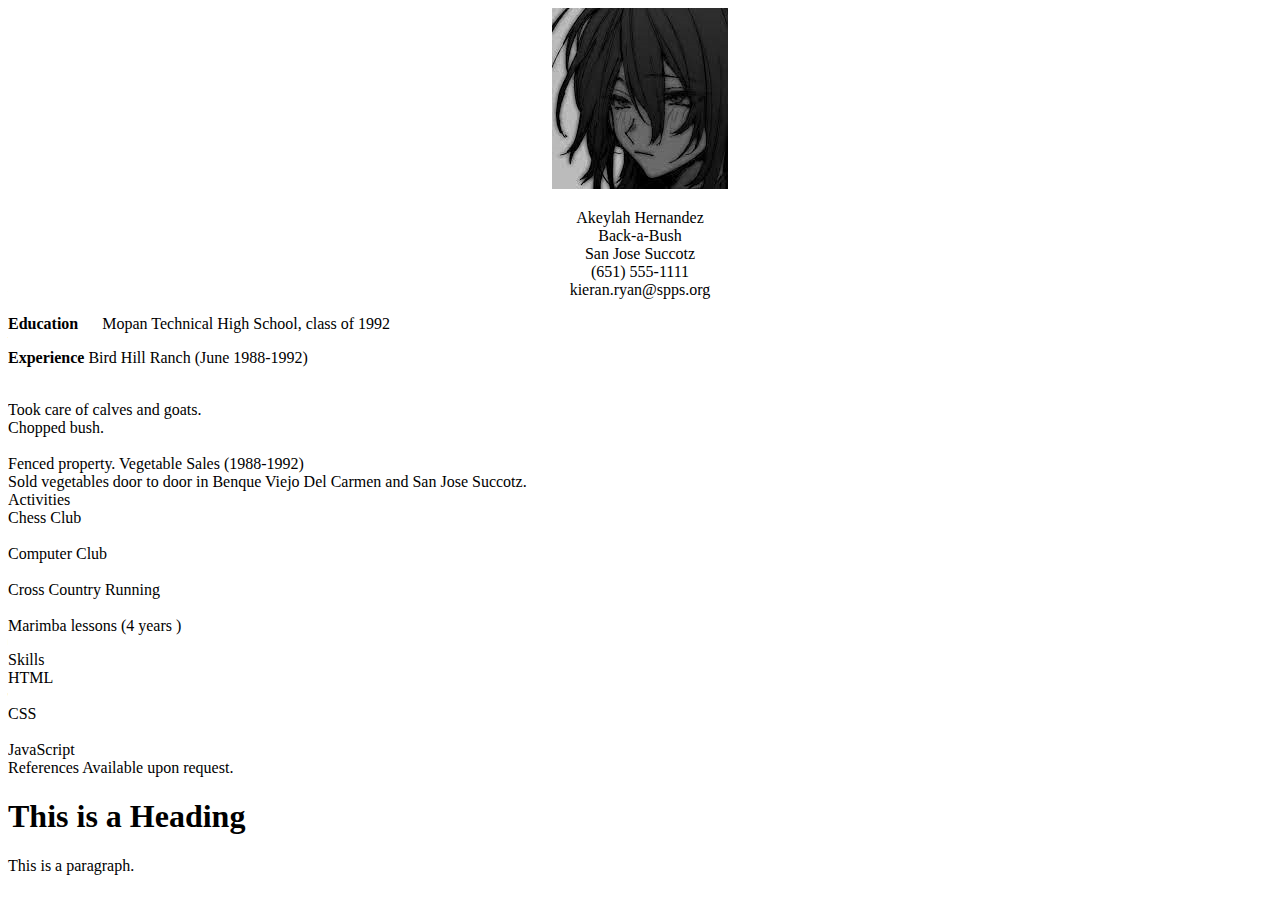
<file: index.html>
<!DOCTYPE html>
<html>
<head>
<title>AKEYLAH's Resume</title>
</head>
<body>
<center>
<img src="download.jpg" alt="Italian Trulli">


<p>
Akeylah Hernandez<br>
Back-a-Bush<br>
San Jose Succotz<br>
(651) 555-1111<br>
kieran.ryan@spps.org <br>
</p>
</center>

<B>Education</B>&nbsp; &nbsp; &nbsp; 	Mopan Technical High School, class of 1992 <br>
<P>
<B>Experience</B> 
Bird Hill Ranch (June 1988-1992) <br>
</p>

<br> Took care of calves and goats.<br> 
 Chopped bush. <br>
<br>Fenced property.   
Vegetable Sales (1988-1992) <br>  
Sold vegetables door to door in Benque Viejo Del Carmen and San Jose Succotz.  <br>
Activities 
<br> Chess Club <br>
<br> Computer Club  <br>
<br> Cross Country Running <br>
<br>  Marimba lessons (4 years )<br>  
</p>

Skills
<br> HTML<br>
<br> CSS <br>
<br> JavaScript <br>

References  Available upon request.<br>
<P>
<h1>This is a Heading</h1>
<p>This is a paragraph.</p>

</body>
</html>
</file>
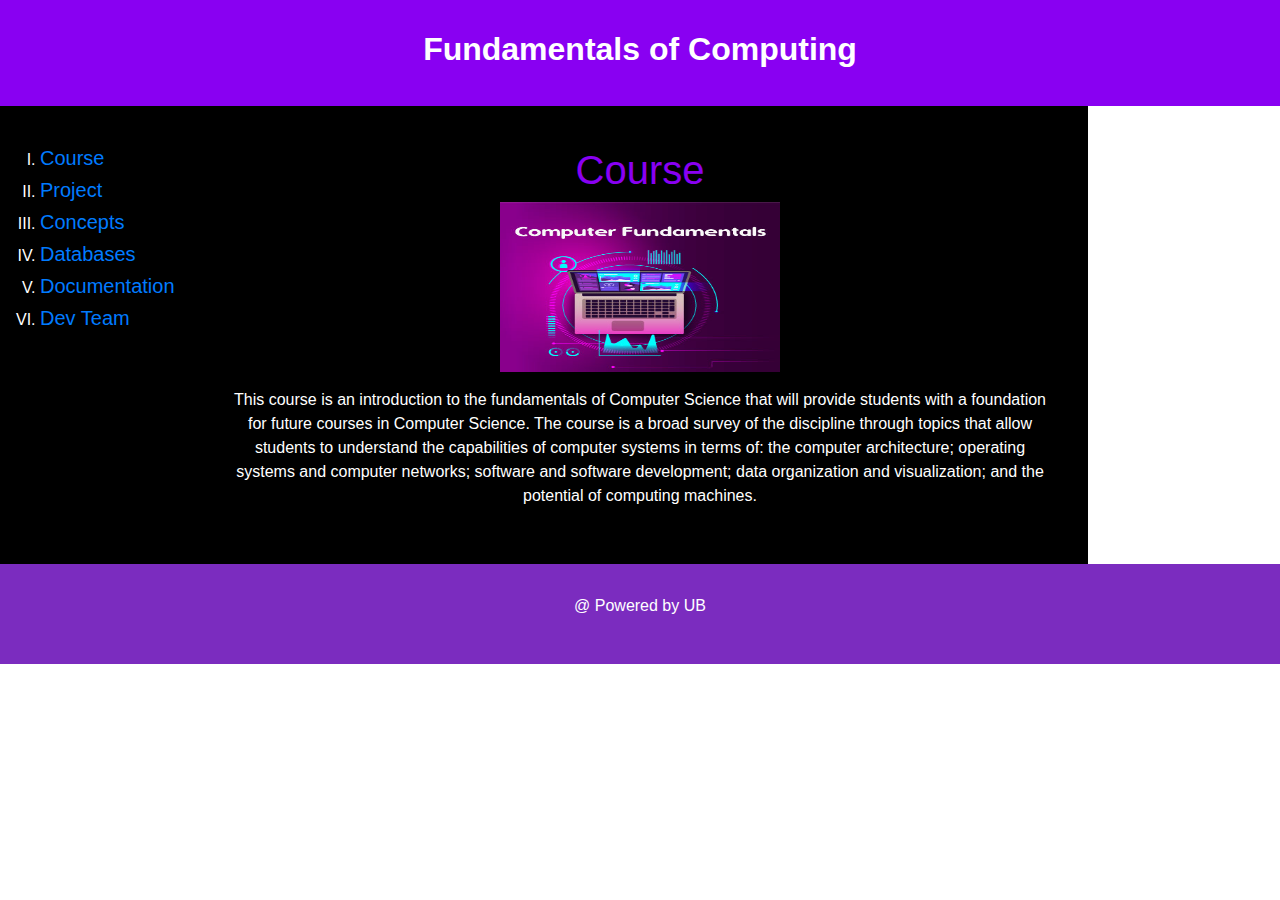
<file: Final Project/index.html>
<!DOCTYPE html>
<html>

<head>
<title>FoC</title>
<link rel="stylesheet" type="text/css" href="style.css">
<link rel="stylesheet" href="https://maxcdn.bootstrapcdn.com/bootstrap/4.0.0/css/bootstrap.min.css" integrity="sha384-Gn5384xqQ1aoWXA+058RXPxPg6fy4IWvTNh0E263XmFcJlSAwiGgFAW/dAiS6JXm" crossorigin="anonymous">
<meta charset="utf-8">
<meta name="viewport" content="width=device-width, initial-scale=1">

</head>
<body>
<header>
  <h2><b>Fundamentals of Computing</b></h2>
</header>

<section>
  <nav>
    <ul>
      <li><h5><a href="index.html">Course</a></h5></li>
      <li><h5><a href="project.html">Project</a></h5></li>
	  <li><h5><a href="concepts.html">Concepts</a></h5></li>
	  <li><h5><a href="database.html">Databases</a></h5></li>
	  <li><h5><a href="documentation.html">Documentation</a></h5></li>
      <li><h5><a href="aboutme.html">Dev Team</a></h5></li>
    </ul>
  </nav>
  
  <article><center>
  <h1 style="color:#8900f2;">Course</h1> 

   <center><img src="course.jpg" alt="FoC"  width="280" height="170"></center>
   
  <p><center>This course is an introduction to the fundamentals of Computer Science
that will provide students with a foundation for future courses in Computer
Science. The course is a broad survey of the discipline through topics that
allow students to understand the capabilities of computer systems in terms
of: the computer architecture; operating systems and computer networks;
software and software development; data organization and visualization;
and the potential of computing machines.</p>

    </article>
</section>

<footer>
  <p>@ Powered by UB</p>
</footer>

</body>
</html>
</file>
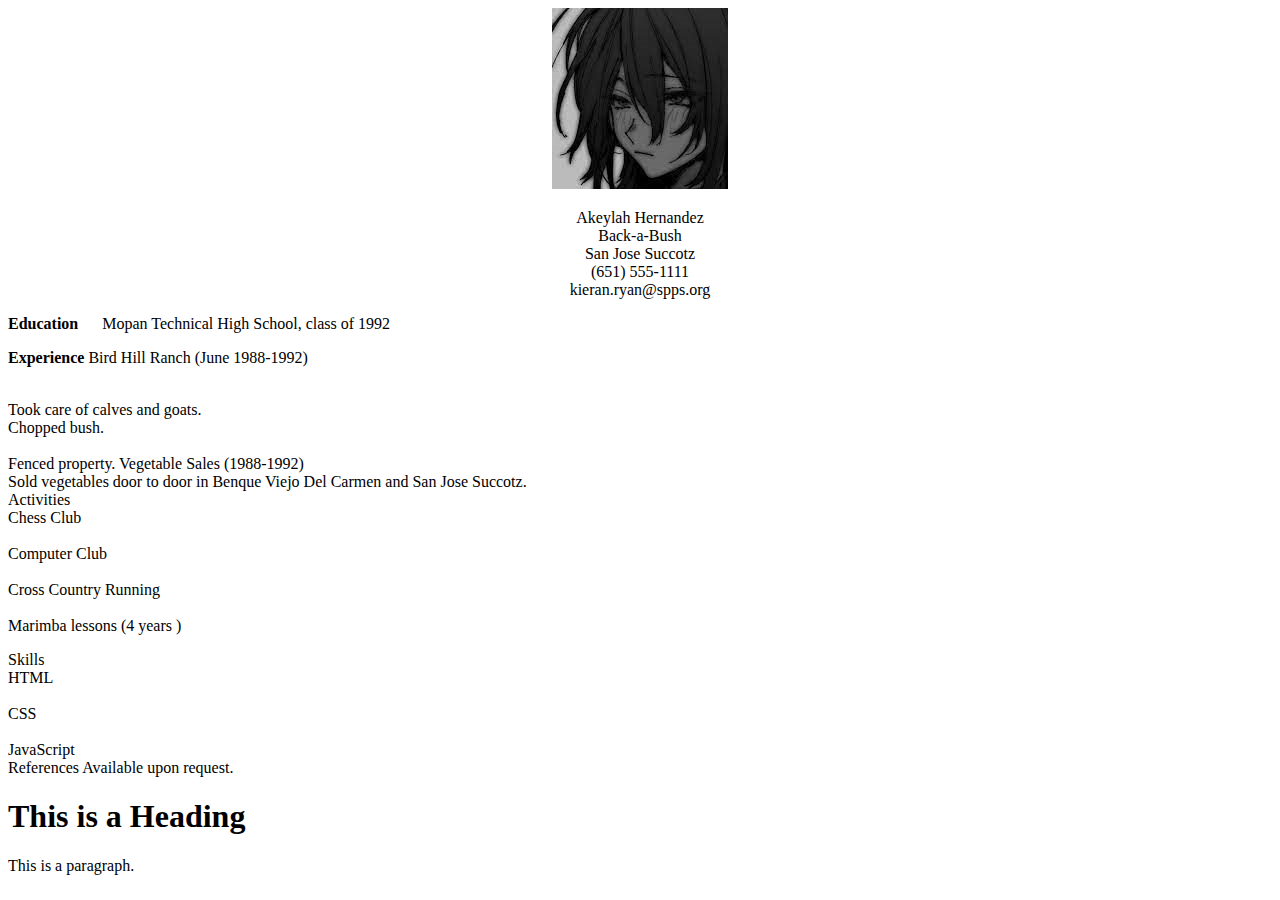
<file: Resume.HTML>
<!DOCTYPE html>
<html>
<head>
<title>AKEYLAH's Resume</title>
</head>
<body>
<center>
<img src="download.jpg" alt="Italian Trulli">


<p>
Akeylah Hernandez<br>
Back-a-Bush<br>
San Jose Succotz<br>
(651) 555-1111<br>
kieran.ryan@spps.org <br>
</p>
</center>

<B>Education</B>&nbsp; &nbsp; &nbsp; 	Mopan Technical High School, class of 1992 <br>
<P>
<B>Experience</B> 
Bird Hill Ranch (June 1988-1992) <br>
</p>

<br> Took care of calves and goats.<br> 
 Chopped bush. <br>
<br>Fenced property.   
Vegetable Sales (1988-1992) <br>  
Sold vegetables door to door in Benque Viejo Del Carmen and San Jose Succotz.  <br>
Activities 
<br> Chess Club <br>
<br> Computer Club  <br>
<br> Cross Country Running <br>
<br>  Marimba lessons (4 years )<br>  
</p>

Skills
<br> HTML<br>
<br> CSS <br>
<br> JavaScript <br>

References  Available upon request.<br>
<P>
<h1>This is a Heading</h1>
<p>This is a paragraph.</p>

</body>
</html>
</file>
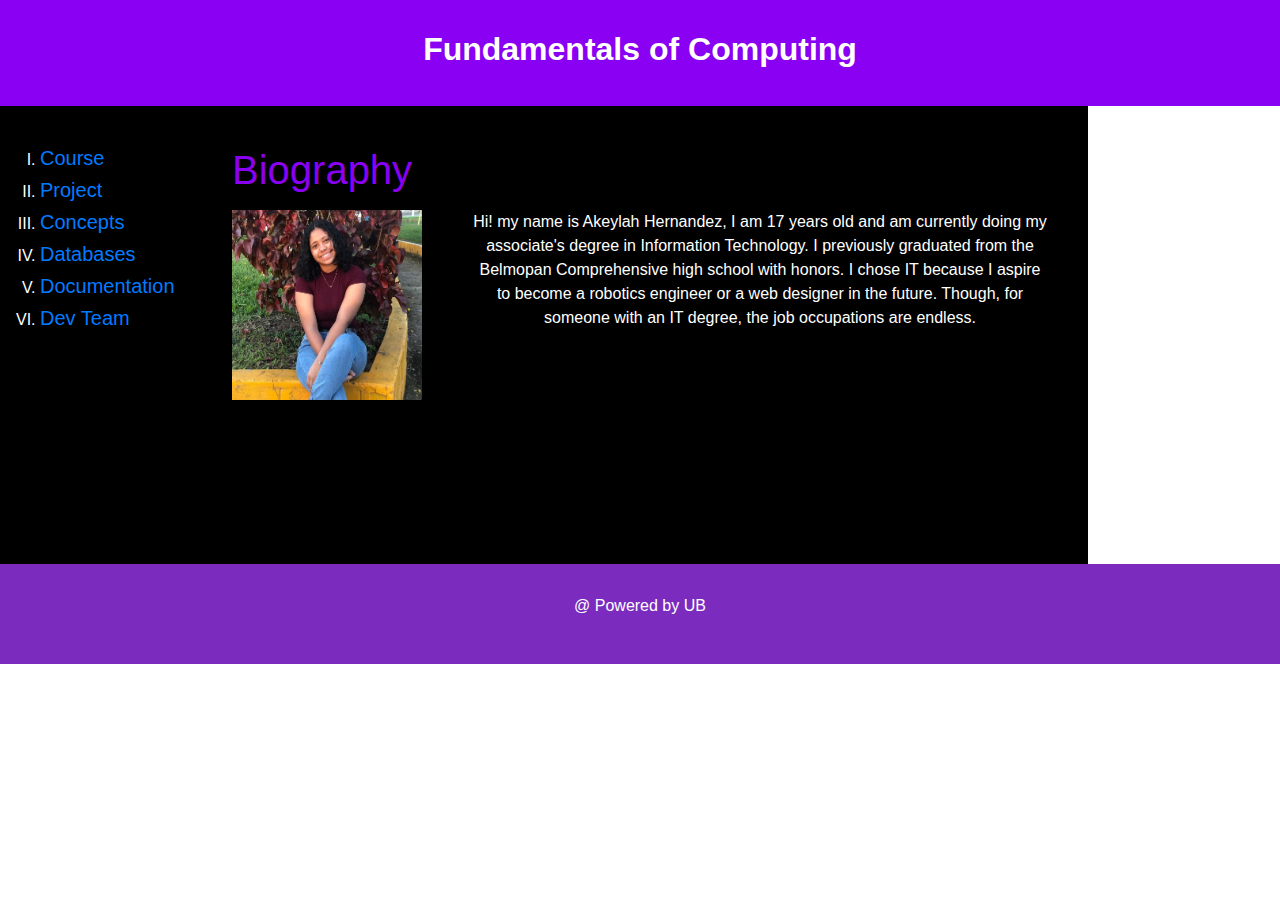
<file: Final Project/aboutme.html>
<!DOCTYPE html>
<html>
<head>
<title>FoC</title>
<link rel="stylesheet" type="text/css" href="style.css">
<link rel="stylesheet" href="https://maxcdn.bootstrapcdn.com/bootstrap/4.0.0/css/bootstrap.min.css" integrity="sha384-Gn5384xqQ1aoWXA+058RXPxPg6fy4IWvTNh0E263XmFcJlSAwiGgFAW/dAiS6JXm" crossorigin="anonymous">
<meta charset="utf-8">
<meta name="viewport" content="width=device-width, initial-scale=1">

</head>
<body>

<header>
  <h2><b>Fundamentals of Computing</b></h2>
</header>

<section>
  <nav>
    <ul>
   <li><h5><a href="index.html">Course</a></h5></li>
      <li><h5><a href="project.html">Project</a></h5></li>
	  <li><h5><a href="concepts.html">Concepts</a></h5></li>
	  <li><h5><a href="database.html">Databases</a></h5></li>
	  <li><h5><a href="documentation.html">Documentation</a></h5></li>
      <li><h5><a href="aboutme.html">Dev Team</a></h5></li>
    </ul>
  </nav>
  
  <article>
    <h1 style="color:#8900f2;">Biography</h1> 

   <p><center>
   <img src="me.jpg" alt="Akeylah Hernandez" width="190" height="190" style="float:left; margin-right:50px";>
 Hi! my name is Akeylah Hernandez, I am 17 years old and am currently doing my associate's degree
 in Information Technology. I previously graduated from the Belmopan Comprehensive high school with honors.
 I chose IT because I aspire to become a robotics engineer or a web designer in the future. Though, for someone with an IT degree, the job occupations are endless. 
    </article> 
</section>

<footer>
  <p>@ Powered by UB</p>
</footer>

</body>
</html>
</file>
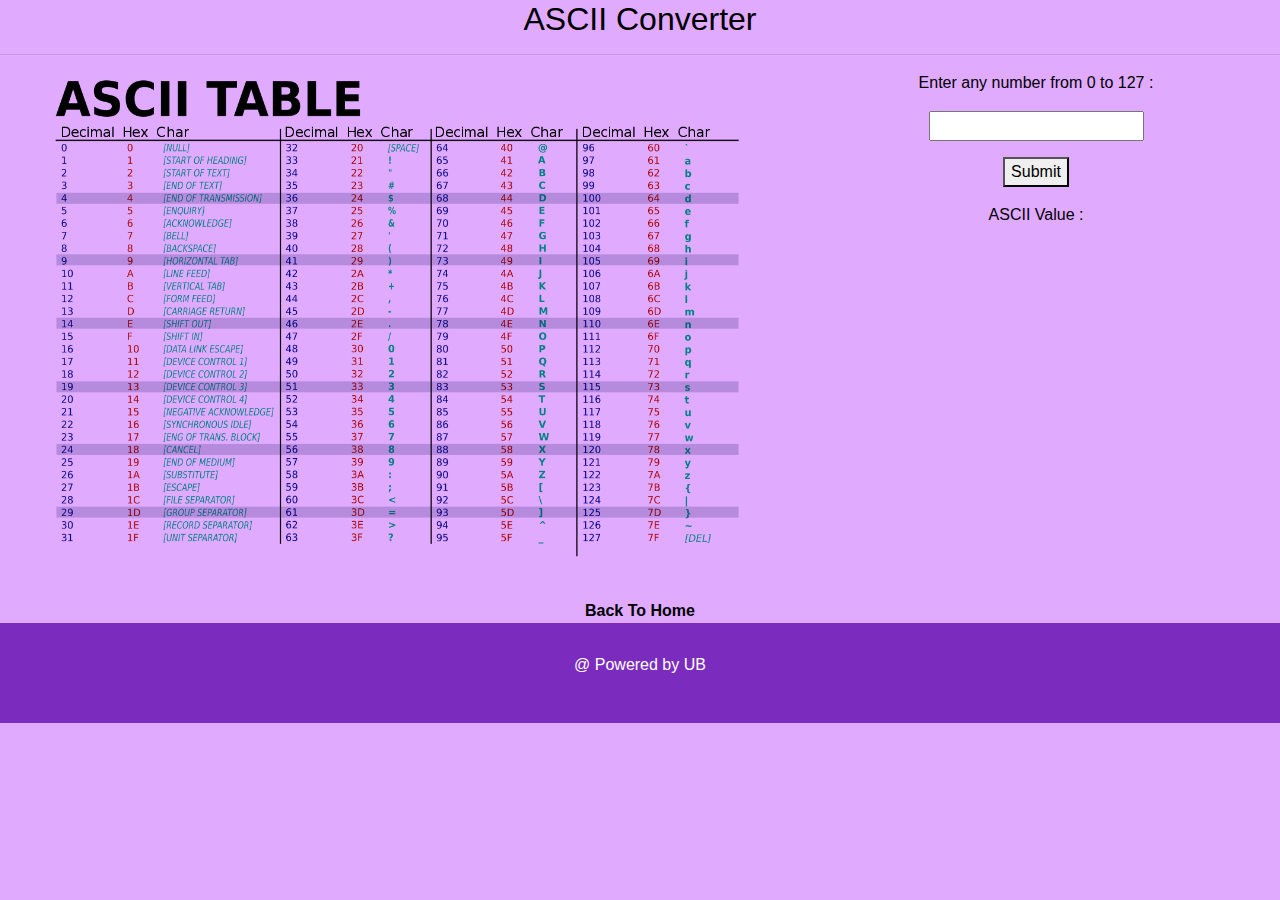
<file: Final Project/ascii.html>
<!DOCTYPE html>
<html>
<head>
<title>FoC</title>
<link rel="stylesheet" type="text/css" href="style.css">
<link rel="stylesheet" href="https://maxcdn.bootstrapcdn.com/bootstrap/4.0.0/css/bootstrap.min.css" integrity="sha384-Gn5384xqQ1aoWXA+058RXPxPg6fy4IWvTNh0E263XmFcJlSAwiGgFAW/dAiS6JXm" crossorigin="anonymous">
<meta charset="utf-8">
<meta name="viewport" content="width=device-width, initial-scale=1">
<style>
img {
  float: left;
 padding-right: 40px; 
 padding-left: 40px;
 padding-bottom: 40px;
 
}
body {
  color: black;
}
body {
  background-color: #e0aaff;
}
a {
  color: black;
}
</style>
</head>
<body>

<section><center>
<h2> ASCII Converter </h2>
<hr>	


<p><img src="ascii.png" style="width:792px;height:528px;"></p>
        
			

<p></p>
<p></p>         


<p>Enter any number from 0 to 127 :</p>
<input id="inputdec" >
<p></p>
<button onclick="decToASCII()">Submit</button>
<p></p>
<p>ASCII Value : </p>
<p id="demo"></p>

<script>
function decToASCII() {
  x = document.getElementById("inputdec").value;
  var res = String.fromCharCode(x);
  document.getElementById("demo").innerHTML = res;
  console.log(res);
}
</script>



</section>
<center>

<a href="Project.html"><b> Back To Home</b></a></h3>
<footer>
  <p>@ Powered by UB</p>
</footer>

</body>
</html>
</file>
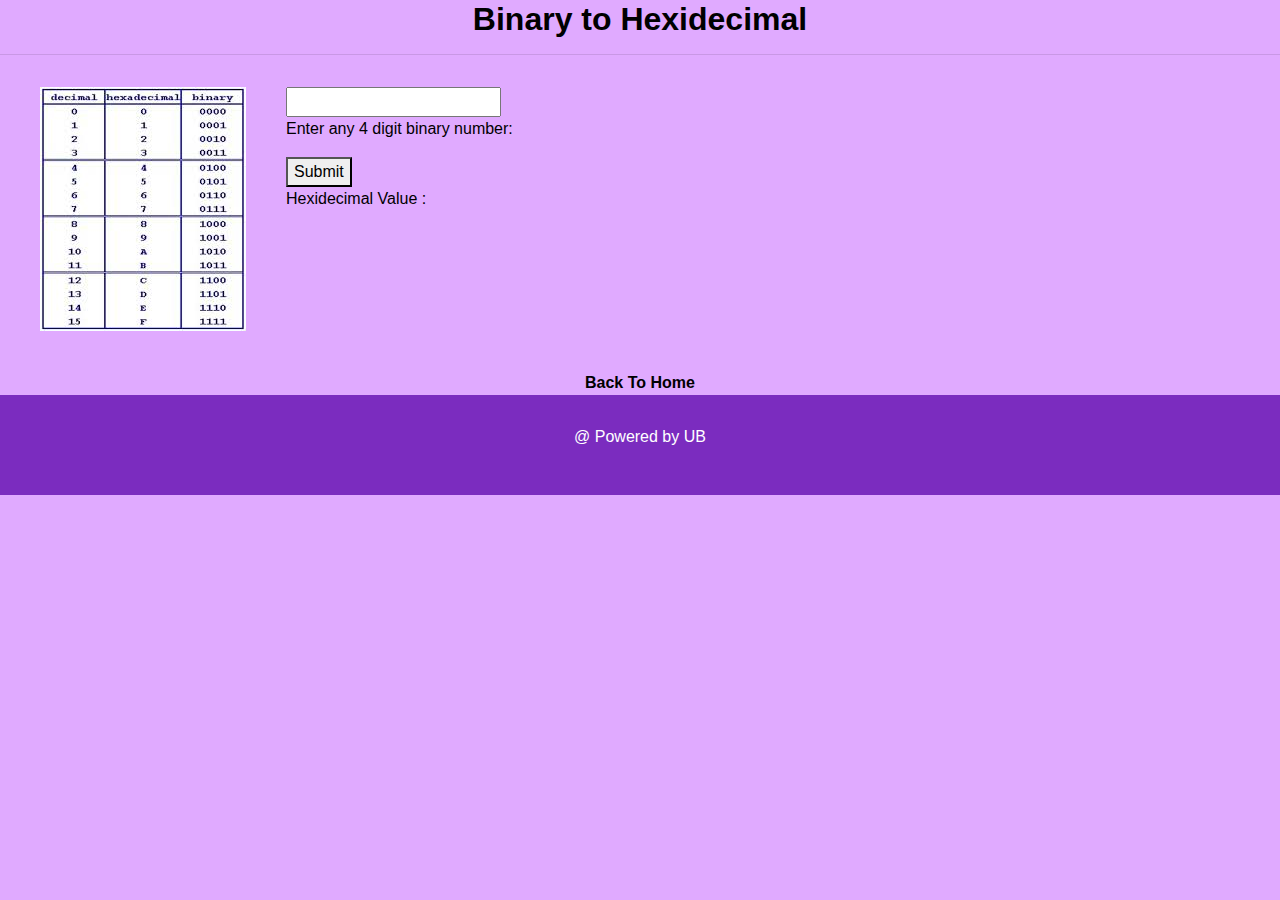
<file: Final Project/binarytohex.html>
<!DOCTYPE html>
<html>

<head>

<title>FoC</title>
<link rel="stylesheet" type="text/css" href="style.css">
<link rel="stylesheet" href="https://maxcdn.bootstrapcdn.com/bootstrap/4.0.0/css/bootstrap.min.css" integrity="sha384-Gn5384xqQ1aoWXA+058RXPxPg6fy4IWvTNh0E263XmFcJlSAwiGgFAW/dAiS6JXm" crossorigin="anonymous">
<meta charset="utf-8">
<meta name="viewport" content="width=device-width, initial-scale=1">
<style>
img {
  float: left;
 padding-right: 40px; 
 padding-left: 40px;
 padding-bottom: 40px;
 
}
body {
  color: black;
}
body {
  background-color: #e0aaff;
}
a {
  color: black;
}

</style>
</head>
<body>

<section><center>
<h2><b> Binary to Hexidecimal</b></h2>
<hr>	

</section>

<section>
<p><img src="bintohex.jpg"></p>
        
			
      
<input type="number" id="inputBin" value="">

<p>Enter any 4 digit binary number:</p>

<button onclick="binToHex()">Submit</button>

<p>Hexidecimal Value : </p>
<p id="demo"></p>

<script>
function binToHex() {
  var x = document.getElementById("inputBin").value;
  var hexOut = parseInt(x , 2).toString(16).toUpperCase();
  document.getElementById("demo").innerHTML = hexOut;
  }
</script>



</section>
<center>

<a href="Project.html"><b> Back To Home</b></a></h3>

<footer>
  <p>@ Powered by UB</p>
</footer>

</body>
</html>
</file>
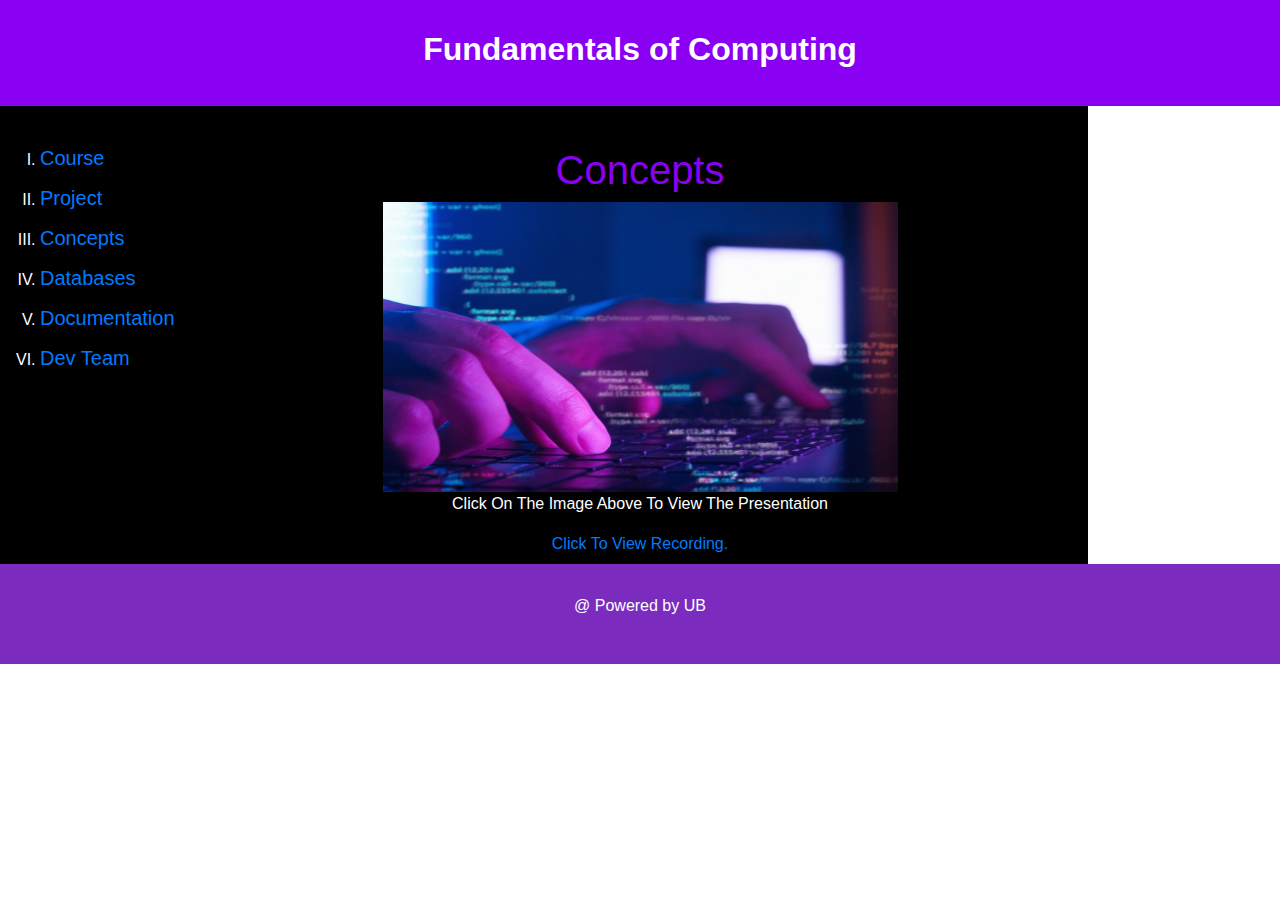
<file: Final Project/concepts.html>
<!DOCTYPE html>
<html>

<head>
<title>FoC</title>

<link rel="stylesheet" type="text/css" href="style.css">
<link rel="stylesheet" href="https://maxcdn.bootstrapcdn.com/bootstrap/4.0.0/css/bootstrap.min.css" integrity="sha384-Gn5384xqQ1aoWXA+058RXPxPg6fy4IWvTNh0E263XmFcJlSAwiGgFAW/dAiS6JXm" crossorigin="anonymous">
<meta charset="utf-8">
<meta name="viewport" content="width=device-width, initial-scale=1">

</head>
<body>

<header>
  <h2><b>Fundamentals of Computing</b></h2>
</header>

<section>
  <nav>
    <ul>
      <li><h5><a href="index.html">Course</a></h5></li>
	  <p> </p>
	  
      <li><h5><a href="project.html">Project</a></h5></li>
	  	  <p> </p>


	  <li><h5><a href="concepts.html">Concepts</a></h5></li>
	  	  <p> </p>

	  <li><h5><a href="database.html">Databases</a></h5></li>
	  	  <p> </p>

	  <li><h5><a href="documentation.html">Documentation</a></h5></li>
	  	  <p> </p>

      <li><h5><a href="aboutme.html">Dev Team</a></h5></li>
    </ul>
  </nav>
  <article><center>
  <h1 style="color:#8900f2;">Concepts</h1> 
  <center> <a href="https://docs.google.com/presentation/d/1U9iXLG5U7AraTIjt5SQsIQRBqt_v-x6M59IeAXXUDR0/edit?usp=sharing"><img src="concept.jpg" alt="Concepts" width="515" height="290" ></a>


    <p>Click On The Image Above To View The Presentation </p>
	 <a href="https://drive.google.com/file/d/1MQ6RLFJ4ePxckq2uc3vrH9X65NVjI4kb/view?usp=sharing">Click To View Recording.</a></center>
    </article>
</section>

<footer>
  <p>@ Powered by UB</p>
</footer>

</body>
</html>
</file>
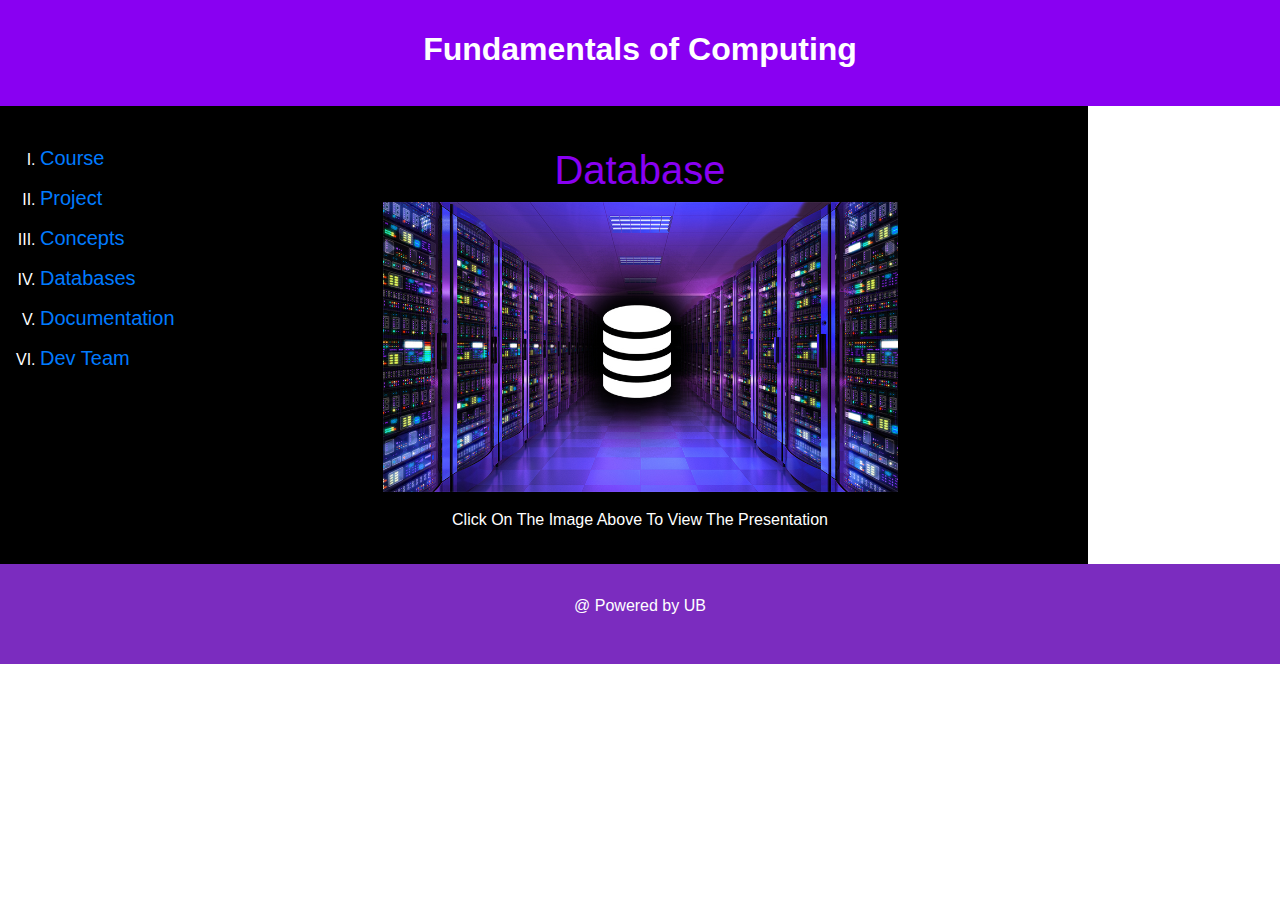
<file: Final Project/database.html>
<!DOCTYPE html>
<html>
<head>
<title>FoC</title>
<link rel="stylesheet" type="text/css" href="style.css">
<link rel="stylesheet" href="https://maxcdn.bootstrapcdn.com/bootstrap/4.0.0/css/bootstrap.min.css" integrity="sha384-Gn5384xqQ1aoWXA+058RXPxPg6fy4IWvTNh0E263XmFcJlSAwiGgFAW/dAiS6JXm" crossorigin="anonymous">
<meta charset="utf-8">
<meta name="viewport" content="width=device-width, initial-scale=1">

</head>
<body>

<header>
  <h2><b>Fundamentals of Computing</b></h2>
</header>

<section>
  <nav>
  
    <ul>
      <li><h5><a href="index.html">Course</a></h5></li>
	  <p> </p>
	  
      <li><h5><a href="project.html">Project</a></h5></li>
	  	  <p> </p>


	  <li><h5><a href="concepts.html">Concepts</a></h5></li>
	  	  <p> </p>

	  <li><h5><a href="database.html">Databases</a></h5></li>
	  	  <p> </p>

	  <li><h5><a href="documentation.html">Documentation</a></h5></li>
	  	  <p> </p>

      <li><h5><a href="aboutme.html">Dev Team</a></h5></li>
    </ul>
  </nav>
  
  <article><center>
<h1 style="color:#8900f2;">Database</h1> 
   <center><a href="https://drive.google.com/file/d/1gL6zYcdEBFgzvh-4iPgwfkvESouDlsbX/view"><img src="database.jpg" alt="database" width="515" height="290" ></a>
   <p></p>

    <p>Click On The Image Above To View The Presentation </p></center>
    </article>
</section>

<footer>
  <p>@ Powered by UB</p>
</footer>

</body>
</html>
</file>
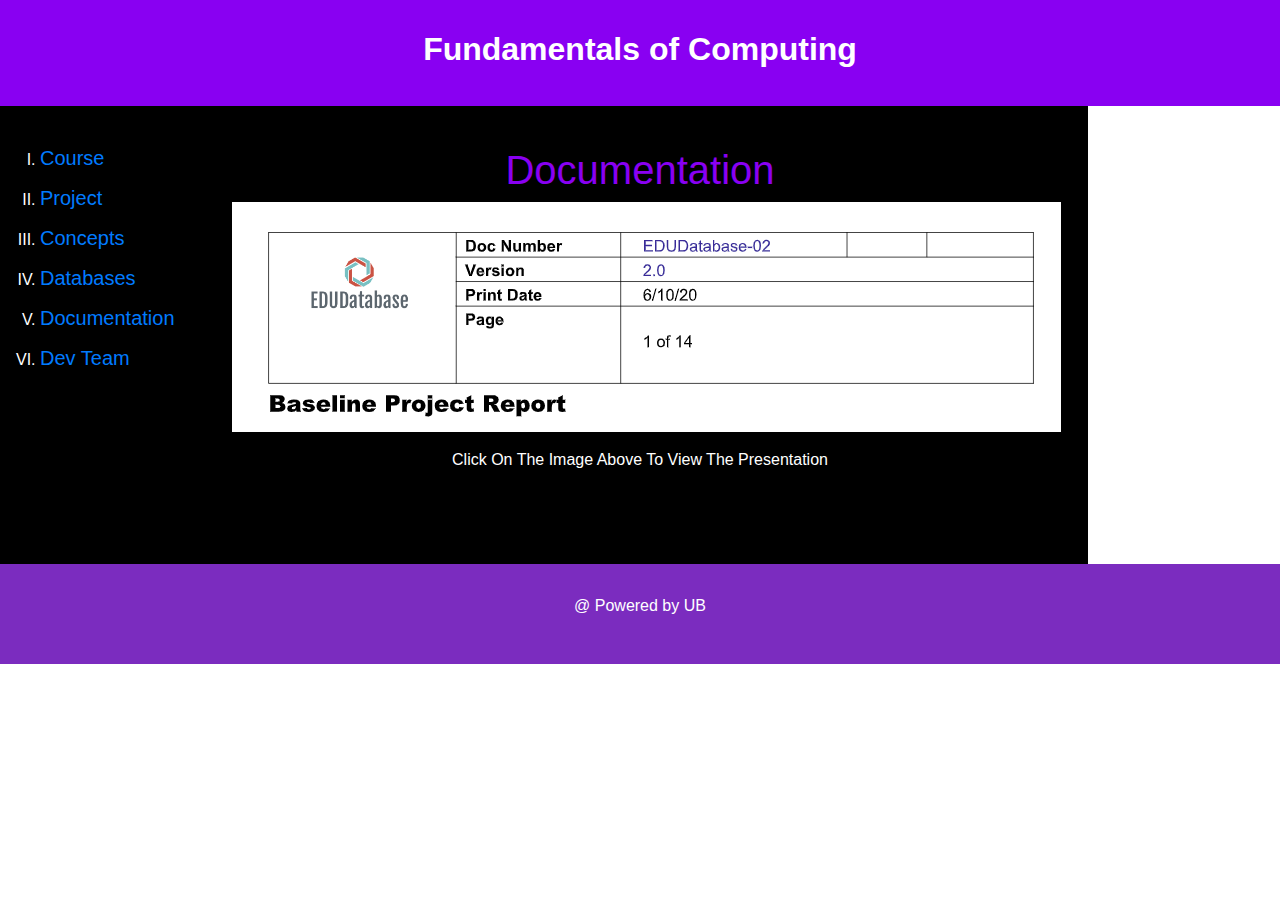
<file: Final Project/documentation.html>
<!DOCTYPE html>
<html>
<head>
<title>FoC</title>
<link rel="stylesheet" type="text/css" href="style.css">
<link rel="stylesheet" href="https://maxcdn.bootstrapcdn.com/bootstrap/4.0.0/css/bootstrap.min.css" integrity="sha384-Gn5384xqQ1aoWXA+058RXPxPg6fy4IWvTNh0E263XmFcJlSAwiGgFAW/dAiS6JXm" crossorigin="anonymous">
<meta charset="utf-8">
<meta name="viewport" content="width=device-width, initial-scale=1">

</head>
<body>

<header>
  <h2><b>Fundamentals of Computing</b></h2>
</header>

<section>
  <nav>
    <ul>
      <li><h5><a href="index.html">Course</a></h5></li>
	  <p> </p>
	  
      <li><h5><a href="project.html">Project</a></h5></li>
	  	  <p> </p>


	  <li><h5><a href="concepts.html">Concepts</a></h5></li>
	  	  <p> </p>

	  <li><h5><a href="database.html">Databases</a></h5></li>
	  	  <p> </p>

	  <li><h5><a href="documentation.html">Documentation</a></h5></li>
	  	  <p> </p>

      <li><h5><a href="aboutme.html">Dev Team</a></h5></li>
    </ul>
  </nav>
  
  <article><center>
<h1 style="color:#8900f2;">Documentation</h1> 

   <a href="https://drive.google.com/file/d/1emYNyAIPOih0PMWEr-woOZiIIOPaUv4t/view?usp=sharing"><img src="documentation.png" alt="documentation" ></a>
   <p></p>

    <p>Click On The Image Above To View The Presentation </p>
    </article>
</section>
<footer>
  <p>@ Powered by UB</p>
</footer>

</body>
</file>
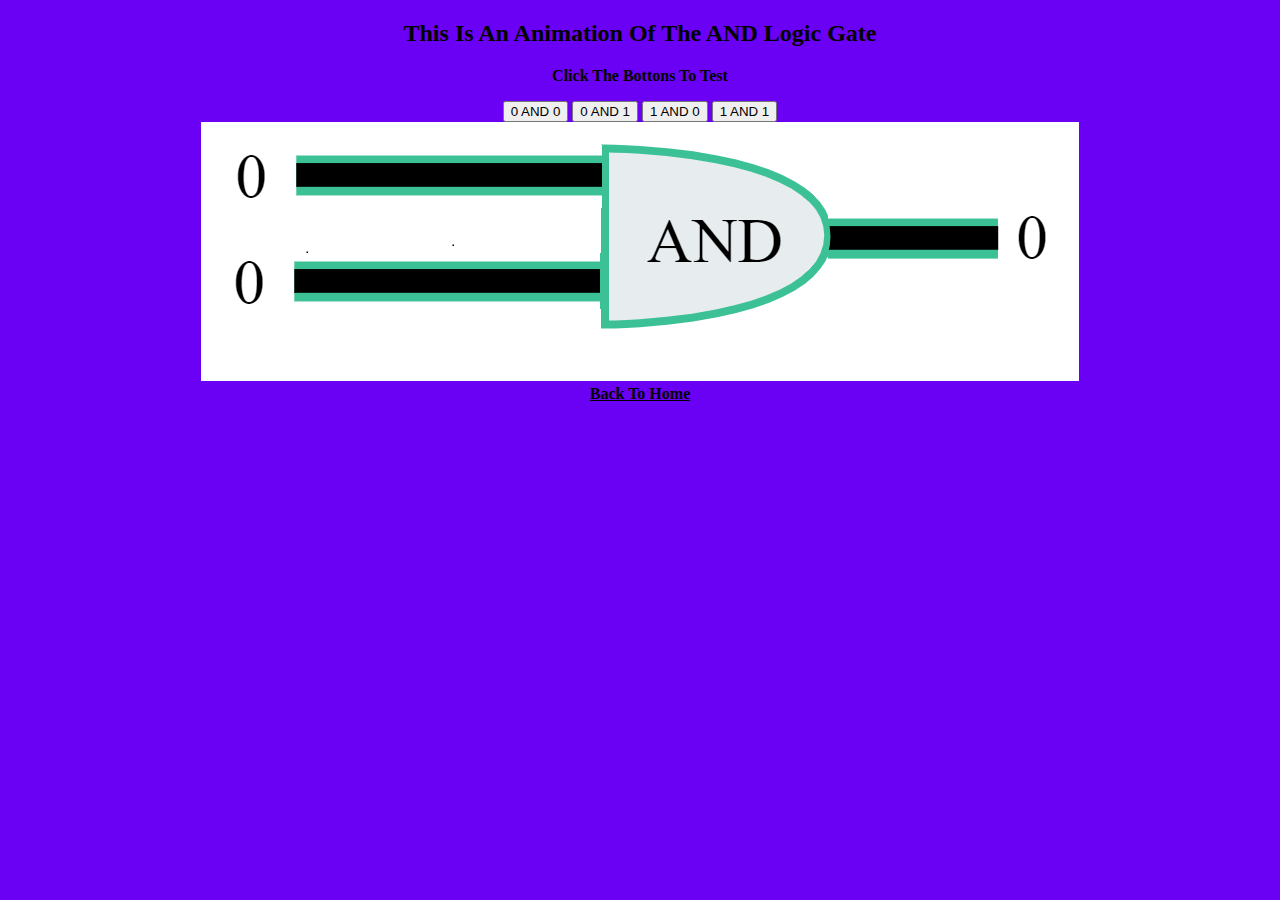
<file: Final Project/easyand.html>
<!DOCTYPE html>
<html>
<style>
body {
  color: black;
}
body {
  background-color: #6a00f4;
}
a {
  color: black;
}

</style>
<body>
<center>
<h2><b>This Is An Animation Of The AND Logic Gate</b></h2> 
<p><b>Click The Bottons To Test</b></p>

</body>

<body><center>
<button onclick="document.getElementById('myImage').src='and2off.PNG'">0 AND 0</button>
<button onclick="document.getElementById('myImage').src='andoffon.PNG'">0 AND 1</button>
<button onclick="document.getElementById('myImage').src='andonoff.PNG'">1 AND 0</button>
<button onclick="document.getElementById('myImage').src='and2on.png'">1 AND 1</button>
</body>
<body><footer>
<img id="myImage" src="and2off.PNG">



<footer><a href="Project.html"><b> Back To Home</b></a></h3></footer>

</body>
</html>
</file>
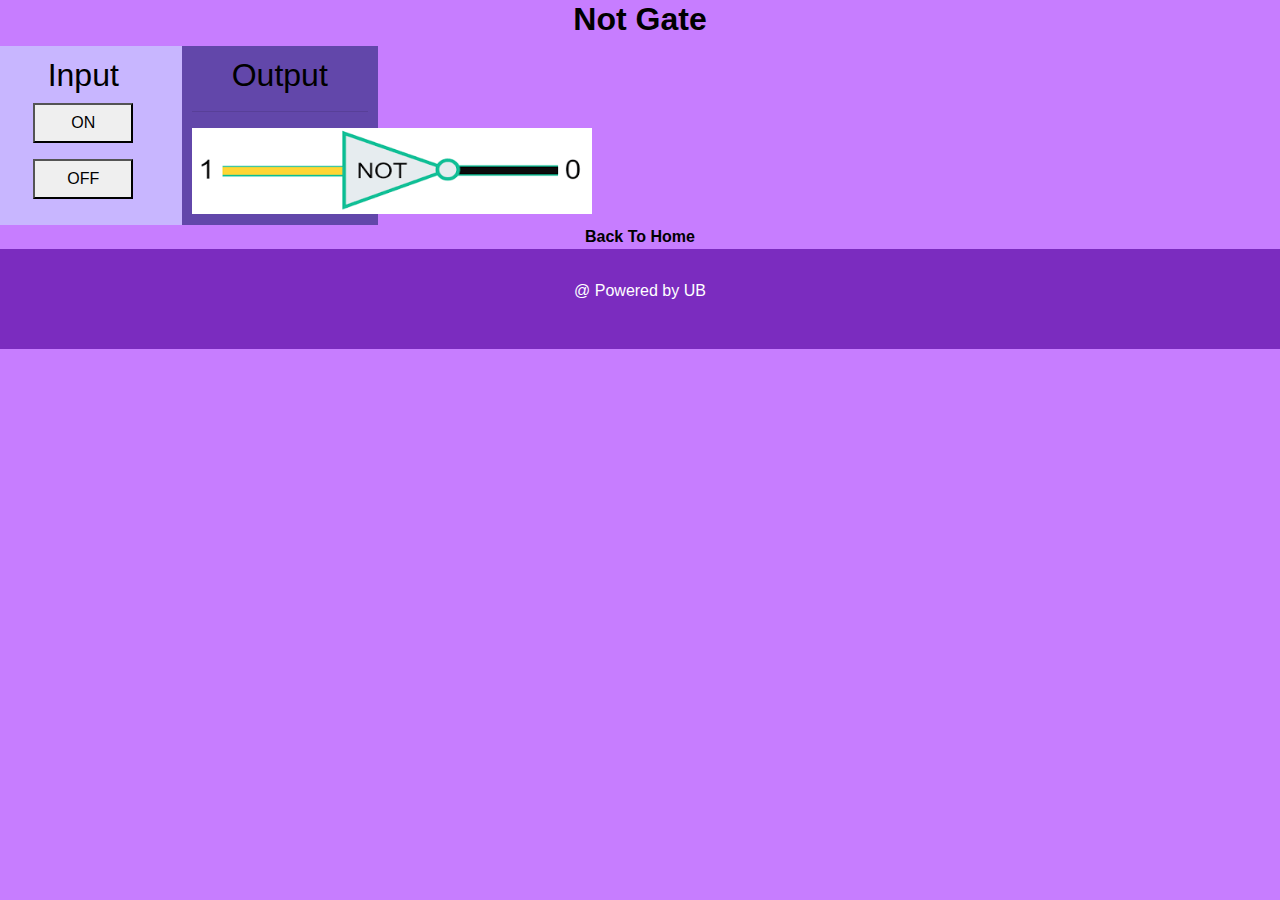
<file: Final Project/notgate.html>
<!DOCTYPE html>
<html>
<head>
<title>FoC</title>
<link rel="stylesheet" type="text/css" href="style.css">
<link rel="stylesheet" href="https://maxcdn.bootstrapcdn.com/bootstrap/4.0.0/css/bootstrap.min.css" integrity="sha384-Gn5384xqQ1aoWXA+058RXPxPg6fy4IWvTNh0E263XmFcJlSAwiGgFAW/dAiS6JXm" crossorigin="anonymous">
<meta charset="utf-8">
<meta name="viewport" content="width=device-width, initial-scale=1">

</head>
<body>
<style>
body {
  color: black;
}
body {
  background-color: #c77dff;
}
a {
  color: black;
}
</style>
<center>
<section>
<h2><b> Not Gate</b></h2>

<div class="row">
  <div class="column" style="background-color:#c8b6ff;">
    <h2>Input</h2>
    <p><button style="width: 100px; height: 40px;" onclick="document.getElementById('belizeImage').src='noton2.png'">ON</button></p>
    <p><button style="width: 100px; height: 40px;" onclick="document.getElementById('belizeImage').src='notoff2.png'">OFF</button></p>
  </div>
  <div class="column" style="background-color:#6247aa;">
    <h2>Output</h2>
	<hr>
	<img id="belizeImage" src="noton2.png" alt="noton" width="400" height="86" align="center">
  </div>
</div>
<a href="Project.html"><b> Back To Home</b></a></h3>

</section>
</center>



<footer>
  <p>@ Powered by UB</p>
</footer>

</body>
</html>
</file>
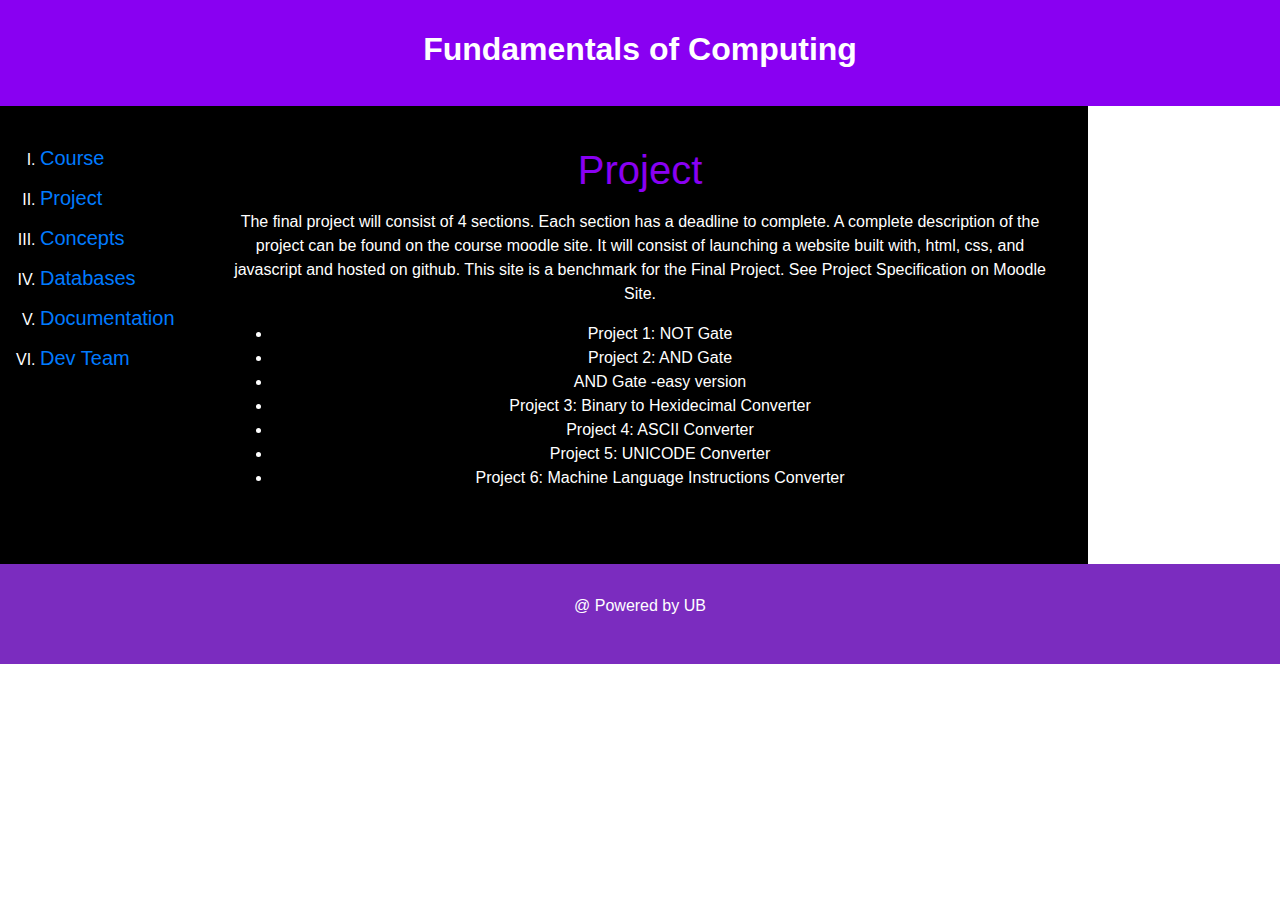
<file: Final Project/project.html>
<!DOCTYPE html>
<html>
<head>
<title>FoC</title>
<link rel="stylesheet" type="text/css" href="style.css">
<link rel="stylesheet" href="https://maxcdn.bootstrapcdn.com/bootstrap/4.0.0/css/bootstrap.min.css" integrity="sha384-Gn5384xqQ1aoWXA+058RXPxPg6fy4IWvTNh0E263XmFcJlSAwiGgFAW/dAiS6JXm" crossorigin="anonymous">
<meta charset="utf-8">
<meta name="viewport" content="width=device-width, initial-scale=1">

</head>
<body>
<header>
  <h2><b>Fundamentals of Computing</b></h2>
</header>

<section>
  <nav>
    <ul>
      <li><h5><a href="index.html">Course</a></h5></li>
	  <p> </p>
	  
      <li><h5><a href="project.html">Project</a></h5></li>
	  	  <p> </p>


	  <li><h5><a href="concepts.html">Concepts</a></h5></li>
	  	  <p> </p>

	  <li><h5><a href="database.html">Databases</a></h5></li>
	  	  <p> </p>

	  <li><h5><a href="documentation.html">Documentation</a></h5></li>
	  	  <p> </p>

      <li><h5><a href="aboutme.html">Dev Team</a></h5></li>
    </ul>
  </nav>
  
  <article>
 <center>
<h1 style="color:#8900f2;">Project</h1>
<p></p>


    <p>The final project will consist of 4 sections. Each section has a deadline to complete. A complete description of the project can be found on the course moodle site. It will consist of launching a website built with, html, css, and javascript and hosted on github. This site is a benchmark for the Final Project. See
Project Specification on Moodle Site.</p>
<center><ul>
  <li><a href="notgate.html" style="color:white">Project 1: NOT Gate</a></h3></li>
  <li><a href="andgate.html" style="color:white">Project 2: AND Gate</a></h3></li>
  <li><a href="easyand.html" style="color:white"> AND Gate -easy version</a></h3></li>
  <li><a href="binarytohex.html" style="color:white">Project 3: Binary to Hexidecimal Converter</a></h3></li>
  <li><a href="ascii.html" style="color:white">Project 4: ASCII Converter</a></h3></li>
  <li><a href="unicode.html" style="color:white">Project 5: UNICODE Converter</a></h3></li>
  <li><a href="MLinstructions.html" style="color:white">Project 6: Machine Language Instructions Converter</a></h3></li>
   </ul>  

</article>  
</section>



<footer>
  <p>@ Powered by UB</p>
</footer>

</body>
</html>
</file>
<file: Final Project/style.css>
* {
  box-sizing: border-box; /*DONE*/
}
h1 {
  background-color: black;
}
body {
    font-family:Arial, Helvetica, sans-serif; /*DONE*/
	 background-color:#000000;

}

/* Style the header *//*DONE*/
header {
  background-color: #8900f2;
  padding: 30px;
  text-align: center;
  font-size: 35px;
  color: white;
}

/* Create two columns/boxes that floats next to each other */
nav {
  float: right;
  width: 15%;
  height: 458px; /*458*/
  background:#000000;
 padding: 40px;

 
}
nav {
  float: left;
  width: 15%;
  height: 458px; /*458*/
  background:#000000;
 padding: 40px;

 
}
/* Style the list inside the menu */
nav ul {
  list-style-type: upper-roman;
  padding: 0;
  color: white;
}

article {
  float: left;
  padding: 40px;
  width: 70%;
  height:458px;
  background-color: #000000;
   color: white;
  /* height: 300px;  only for demonstration, should be removed */
}

/* Clear floats after the columns */
section:after {
  content: "";
  display: table;
  clear: both;
}

/* Style the footer */ /*done*/
footer {
  background-color: #7b2cbf;
  padding: 30px;
  text-align: center;
  color: white;
}

/* Responsive layout - makes the two columns/boxes stack on top of each other instead of next to each other, on small screens */
@media (max-width: 600px) {
  nav, article {
    width: 100%;
    height: auto;
  }
}* {
  box-sizing: border-box;
}

/* Create two equal columns that floats next to each other */
.column {
  float: left;
  width: 15%;
  padding: 10px;
}

/* Clear floats after the columns */
.row:after {
  content: "";
  display: table;
}
</file>
